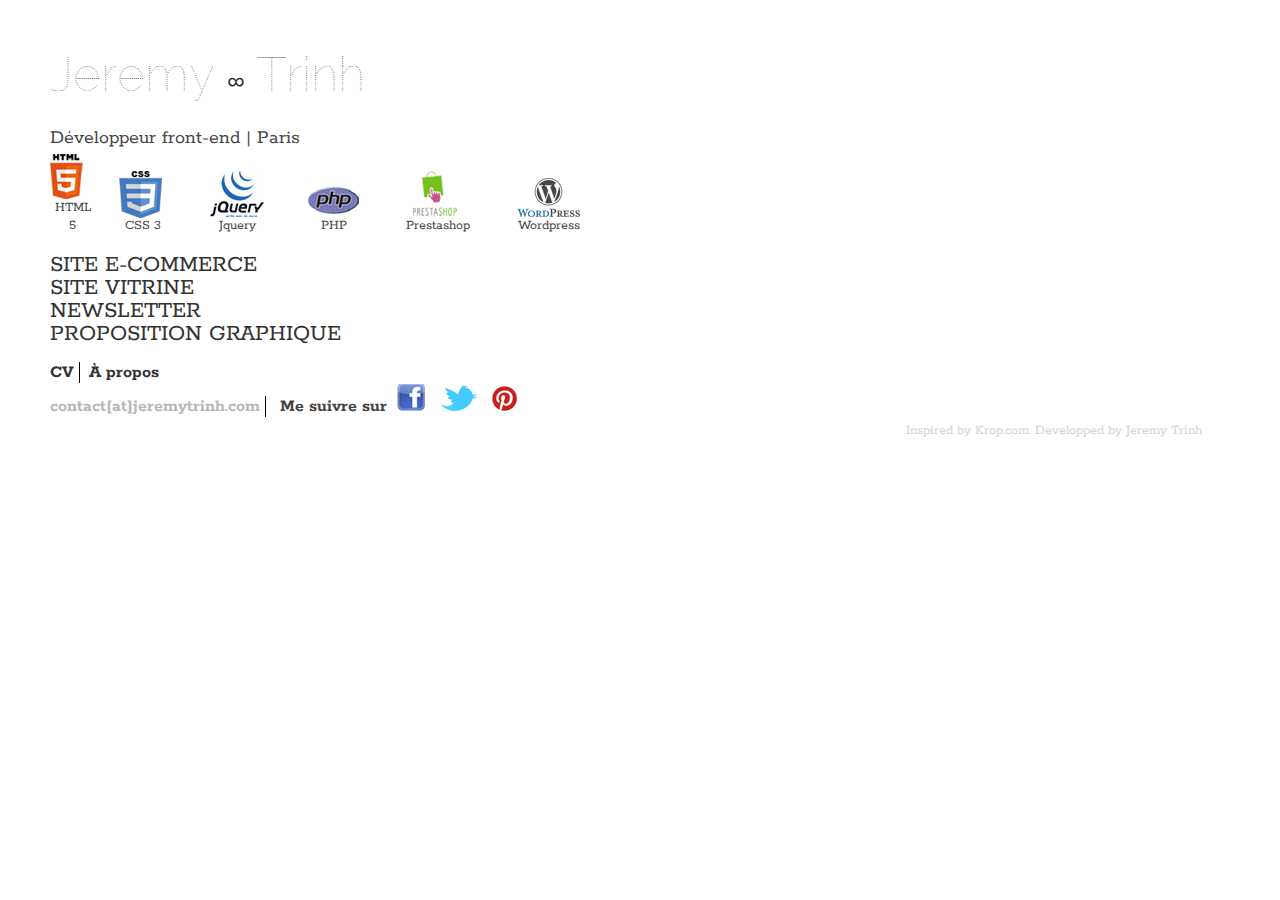
<file: index.html>
<!DOCTYPE html>
<html lang="fr">
<head>
  <meta charset="utf-8">
  <meta http-equiv="X-UA-Compatible" content="IE=edge,chrome=1">
  <title>Jeremy Trinh | Portfolio</title>
  <meta name="description" content="">
  <meta name="author" content="Jeremy Trinh">
  <meta name="viewport" content="width=device-width, initial-scale=1, maximum-scale=1">

  <link href="css/base.css" rel="stylesheet" type="text/css" media="screen" /> 
  <link href="css/main.css" rel="stylesheet" type="text/css" media="screen" />

  <!-- FONT -->
  <link href='http://fonts.googleapis.com/css?family=Raleway+Dots' rel='stylesheet' type='text/css'>
  <link href='http://fonts.googleapis.com/css?family=Rokkitt' rel='stylesheet' type='text/css'>

  <link rel="icon" href="img/favicon.jpg" type="image/x-icon">
</head>
<body>
  <div id="page">
    <header>
      <h1><a href="#" id="link_logo" title="Jeremy Trinh">Jeremy <span class="infinite">∞</span> Trinh</a></h1>
      <h2>Développeur front-end | Paris</h2>
      <ul>
        <li id="lang_html">HTML 5</li>
        <li id="lang_css">CSS 3</li>
        <li id="lang_jquery">Jquery</li>
        <li id="lang_php">PHP</li>
        <li id="cms_prestashop">Prestashop</li>
        <li id="cms_wordpress">Wordpress</li>
      </ul>
    </header>

    <div id="main">
      <ul id="main_nav">
        <li id="nav_ecommerce"><a href="#" title="Site e-commerce">Site e-commerce</a></li>
        <li id="nav_vitrine"><a href="#" title="Site vitrine">Site vitrine</a></li>
        <li id="nav_newsletter"><a href="#" title="Site newsletter">Newsletter</a></li>
        <li id="nav_propgraphique"><a href="#" title="Proposition graphique">Proposition graphique</a></li>
      </ul>
      <div id="projet">
        <div class="ecommerce literieinternationale">
          <div class="projet_img">
            <img src="img/capture_literie.jpg" alt="Literieinternationale.com">
            <p><a href="http://www.literieinternationale.com" target="_blank" title="Literieinternationale.com">Literieinternationale.com</a> | Vente de lits, matelas et meubles en ligne | 2012</p>
          </div>
          <div class="projet_descriptif">
            <h3>Literieinternationale.com</h3>
            <p>Début : Août 2012<br>
              Existence site : Septembre 2012<br>
              Employeur : Literie Internationale<br>
              Mission : Création d'un site e-commerce regroupant tous les produits de la société. <br>
              Technologie : CMS Interne (XHTML, CSS, PHP et Jquery)<br>
              Tâches : <br>
              - Développement<br>
              - Graphisme<br>
              - Projet Seul<br>
              <a href="http://www.literieinternationale.com" target="_blank" title="Literieinternationale.com">Voir le site en ligne</a></p>
          </div>
        </div>

        <div class="ecommerce lesfutonscom">
          <div class="projet_img">
            <img src="img/capture_lesfutons.jpg" alt="Lesfutons.com">
            <p><a href="http://www.lesfutons.com" target="_blank" title="lesfutons.com">Lesfutons.com</a> | Vente de futon, tatamis et meubles japonais en ligne | 2010-2012</p>
          </div>
          <div class="projet_descriptif">
            <h3>Lesfutons.com</h3>
            <p>Début : Novembre 2011<br>
              Existence site : 2005<br>
              Employeur : Literie Internationale<br>
              Mission : Refonte du site existant depuis 2006 avec pour contrainte d'utiliser le CMS de la société.<br>
              Technologie : CMS Interne (XHTML, CSS, PHP et Jquery)<br>
              Tâches:<br>
              - Développement<br>
              - Amélioration du CMS de la société<br>
              - Graphisme<br>
              - Projet Seul<br>
              <a href="http://www.lesfutons.com" target="_blank" title="lesfutons.com">Voir le site en ligne</a></p>
          </div>
        </div>

        <div class="ecommerce matelatex">
          <div class="projet_img">
            <img src="img/capture_matelatex.jpg" alt="Matelatex.com">
            <p><a href="http://www.matelatex.com" target="_blank" title="matelatex.com">Matelatex.com</a> | Vente de matelas, lit en ligne | 2010-2012</p>
          </div>
          <div class="projet_descriptif">
            <h3>Matelatex.com</h3>
            <p>Début : Novembre 2011<br>
              Existence site : 2007<br>
              Employeur : Literie Internationale<br>
              Mission : Refonte du site existant depuis 2011 avec pour contrainte d'utiliser le CMS de la société.<br>
              Technologie : CMS Interne (XHTML, CSS, PHP et Jquery)<br>
              Tâches:<br>
              - Développement<br>
              - Amélioration du CMS de la société<br>
              - Graphisme
              - Projet Seul<br>
              <a href="http://www.matelatex.com" target="_blank" title="matelatex.com">Voir le site en ligne</a></p>
          </div>
        </div>

        <!-- <div class="ecommerce tablessallesamanger">
          <div class="projet_img">
            <img src="img/capture_tablessallesamanger.jpg" alt="Tablessallesamanger.com">
            <p><a href="http://www.tablessallesamanger.com" target="_blank" title="tablessallesamanger.com">tablessallesamanger.com</a> | Vente de chaises, tables à manger en ligne | 2011</p>
          </div>
          <div class="projet_descriptif">
            <h3>Tablessallesamanger.com</h3>
            <p>Début :Janvier 2012<br>
              Existence site : 2012<br>
              Employeur : SARL EPVS<br>
              Mission :Création d'un site de vente de meuble en ligne.<br>
              Technologie : Prestashop<br>
              Tâches:<br>
              - Développement<br>
              Remarque : La version en ligne n'est pas celle développée par mes soins</p>
          </div>
        </div> -->

        <div class="vitrine chaletsavoyard">
          <div class="projet_img">
            <img src="img/capture_charmesavoyard.jpg" alt="chaletsavoyard.com">
            <p><a href="http://www.chaletsavoyard.com/" target="_blank" title="chaletsavoyard.com">chaletsavoyard.com</a> | Site réservation pour un châlet savoyard | 2011</p>
          </div>
          <div class="projet_descriptif">
            <h3>Chaletsavoyard.com</h3>
            <p>Début : Octobre 2011<br>
              Existence site : Janvier 2012<br>
              Employeur : Delphine Oudotte<br>
              Mission : Création d'un site permettant la réservation d'un chalet en Savoie.<br>
              Technologie : PHP, XHTML, CSS, Jquery<br>
              Tâches:<br>
              - Développement front-end<br>
              - Développement d'un léger back-office
              - Projet équipe<br>
              <a href="http://www.chaletsavoyard.com" target="_blank" title="chaletsavoyard.com">Voir le site en ligne</a>
            </p>
          </div>
        </div>


        <div class="vitrine tropheeparisienne">
          <div class="projet_img">
            <img src="img/capture_tropheeparisienne.jpg" alt="tropheedelaparisienne.com">
            <p><a href="http://www.tropheedelaparisienne.com/" target="_blank" title="tropheedelaparisienne.com">tropheedelaparisienne.com</a> | Site événementiel | 2010</p>
          </div>
          <div class="projet_descriptif">
            <h3>Tropheedelaparisienne.com</h3>
            <p>Début : 2010<br>
              Existence site : Janvier 2010<br>
              Employeur : Agence Be-Pôle<br>
              Mission : Création d'un site afin de promouvoir une journée annuelle consacrée au golf pour les parisiennes.<br>  
              Technologie : Wordpress<br>
              Tâches : <br>
              - Développement<br>
              - Projet agence<br>
              <a href="http://www.tropheedelaparisienne.com" target="_blank" title="tropheedelaparisienne.com">Voir le site en ligne</a>
            </p>
          </div>
        </div>

        <div class="vitrine malher">
          <div class="projet_img">
            <img src="img/capture_malher.jpg" alt="mediathequemahler.org">
            <p><a href="http://www.mediathequemahler.org/archives_en_images/" target="_blank" title="mediathequemahler.com">mediathequemahler.org</a> | Site d'archives d'images | 2010</p>
          </div>
          <div class="projet_descriptif">
            <h3>Mediathequemahler.com</h3>
            <p>Début : 2010<br>
              Employeur : Be-Pôle<br>
              Mission : Refonte sur la présentation des archives d'images<br>
              Technologie : PHP<br>
              Tâches : <br>
              - Développement<br>
              - Projet agence<br>
              <a href="http://www.mediathequemahler.org/archives_en_images/" target="_blank" title="mediathequemahler.com">Voir le site en ligne</a>
            </p>
          </div>
        </div>

        <div class="vitrine agnescomar">
          <div class="projet_img">
            <img src="img/capture_agnescomar.jpg" alt="agnescomar.com">
            <p><a href="http://www.agnescomar.com/" target="_blank" title="agnescomar.com">agnescomar.com</a> | Site d'archives d'images | 2010</p>
          </div>
          <div class="projet_descriptif">
            <h3>Agnescomar.com</h3>
            <p>Début : 2010<br>
              Employeur : Be-Pôle<br>
              Mission : Amélioration du site, version du site en anglais.<br>
              Technologie : PHP<br>
              Tâches : <br>
              - Développement<br>
              - Projet agence<br>
              <a href="http://www.agnescomar.com" target="_blank" title="agnescomar.com">Voir le site en ligne</a>
            </p>
          </div>
        </div>

        <div class="newsletter hec">
          <div class="projet_img">
            <img src="img/capture_newsletterhec.jpg" alt="Newsletter HEC">
            <p>Newsletter HEC | 2010</p>
          </div>
          <div class="projet_descriptif">
            <h3>Newsletter HEC</h3>
            <p>Année : 2010<br>
              Employeur : Agence Be-Pôle<br>
              Mission : Intégration et routage mailing mensuel pour l'école HEC Paris.<br>
              Technologie : XHTML, CSS et Mailchimp<br>
              Tâches:<br>
              - Intégration de la newsletter<br>
              - Utilisation de Mailchimp<br>
              - Projet agence
            </p>
          </div>
        </div>

        <div class="newsletter wool">
          <div class="projet_img">
            <img src="img/capture_newsletterwool.jpg" alt="Newsletter Wool and the gang">
            <p>Newsletter Wool and the gang | 2010</p>
          </div>
          <div class="projet_descriptif">
            <h3>Newsletter Wool and the gang</h3>
            <p>Année : 2010<br>
              Employeur : Agence Be-Pôle<br>
              Mission : Intégration et routage mailing hebdomadaire pour le site woolandthegang.com.<br>
              Technologie : XHTML, CSS et Mailchimp<br>
              Tâches : <br>
              - Intégration de la newsletter<br>
              - Utilisation de Mailchimp<br>
              - Projet agence
            </p>
          </div>
        </div>

      </div>
    </div>
  </div>
  <footer>  
    <ul>
      <li id="link_cv"><a href="jeremy_trinh_cv.pdf" target="_blank" title="Download CV">CV</a></li>
      <li id="link_apropos"><a href="#" title="À propos">À propos</a></li>
    </ul>
    <ul>
      <li id="link_mail"><a href="mailto:contact@jeremytrinh.com" title="contact[at]jeremytrinh.com">contact[at]jeremytrinh.com</a></li>
      <li id="link_mesuivre">
        Me suivre sur 
        <a href="http://www.facebook.com/jeremy.trinh" title="Facebook">
          <img src="img/icon/icon_fb.gif" width="28" height="27" alt="Follow me on Facebook">
        </a> 
        <a href="http://twitter.com/Jeremy_Tweet" title="Twitter">
          <img src="img/icon/icon_twitter.gif" alt="Follow me on Twitter" width="37" height="25">
        </a>
        <a href="http://pinterest.com/jeremytrinh/" title="Pinterest">
          <img src="img/icon/icon_pinterest.jpg" alt="Follow me on Pinterest" width="25" height="25">
        </a>
      </li>
    </ul>
    <p>Inspired by Krop.com. Developped by Jeremy Trinh</p>
  </footer>
  <script src="//ajax.googleapis.com/ajax/libs/jquery/1.8.2/jquery.min.js"></script>
  <script src="js/main.js"></script>
  <script type="text/javascript">
    var _gaq = _gaq || [];
    _gaq.push(['_setAccount', 'UA-35709920-1']);
    _gaq.push(['_trackPageview']);
    (function() {
      var ga = document.createElement('script'); ga.type = 'text/javascript'; ga.async = true;
      ga.src = ('https:' == document.location.protocol ? 'https://ssl' : 'http://www') + '.google-analytics.com/ga.js';
      var s = document.getElementsByTagName('script')[0]; s.parentNode.insertBefore(ga, s);
    })();
  </script>
</body>
</html>
</file>
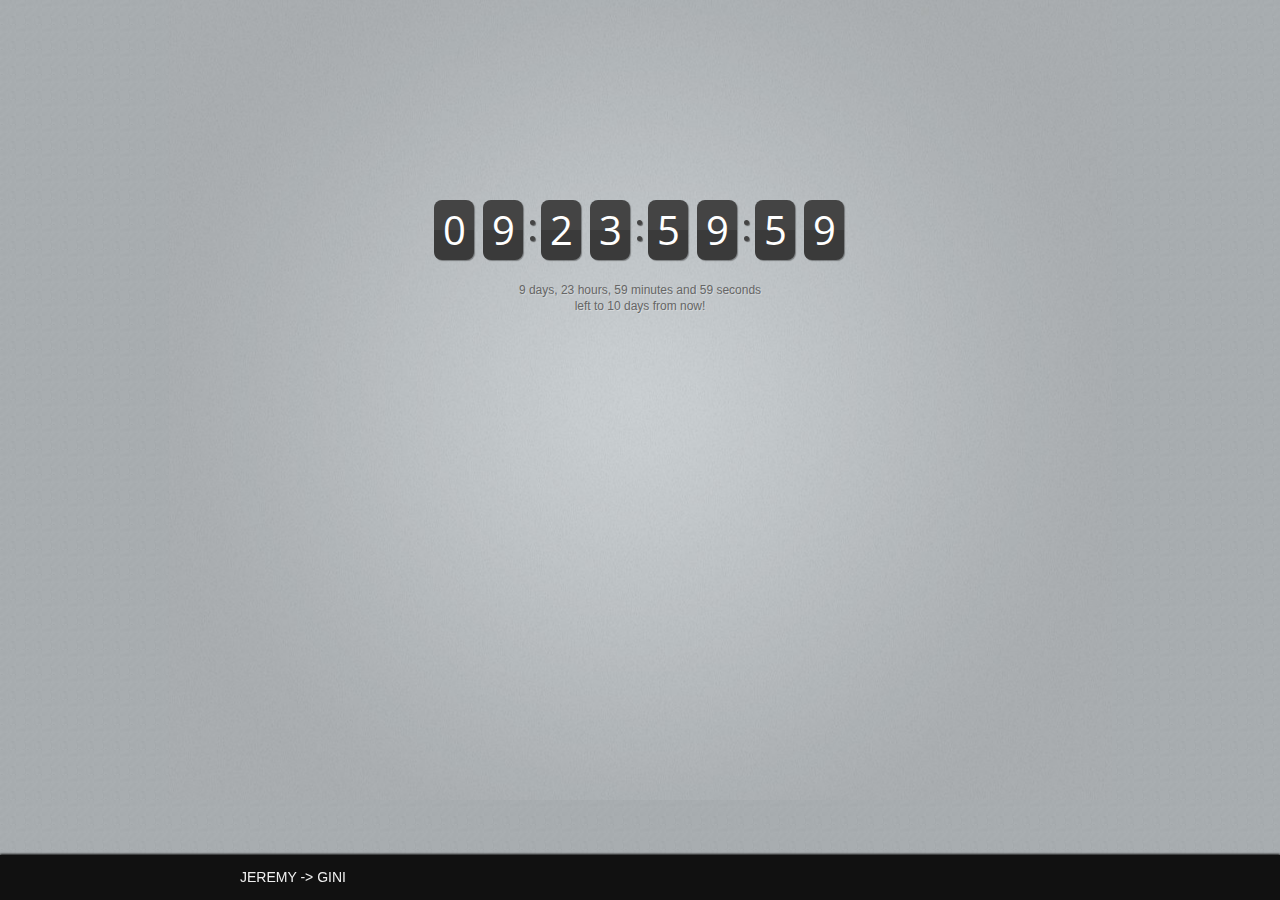
<file: gini/index.html>
<!DOCTYPE html>
<html>
    <head>
        <meta charset="utf-8" />
        <title></title>
        
        <!-- Our CSS stylesheet file -->
        <link rel="stylesheet" href="http://fonts.googleapis.com/css?family=Open+Sans+Condensed:300" />
        <link rel="stylesheet" href="assets/css/styles.css" />
        <link rel="stylesheet" href="assets/countdown/jquery.countdown.css" />
        
        <!--[if lt IE 9]>
          <script src="http://html5shiv.googlecode.com/svn/trunk/html5.js"></script>
        <![endif]-->
    </head>
    
    <body>

		<div id="countdown"></div>

		<p id="note"></p>

        <footer>
	        <h2>JEREMY -> GINI</h2>
        </footer>
        
        <!-- JavaScript includes -->
		<script src="http://code.jquery.com/jquery-1.7.1.min.js"></script>
		<script src="assets/countdown/jquery.countdown.js"></script>
		<script src="assets/js/script.js"></script>

    </body>
</html>
</file>
<file: css/base.css>
/*
* Skeleton V1.2
* Copyright 2011, Dave Gamache
* www.getskeleton.com
* Free to use under the MIT license.
* http://www.opensource.org/licenses/mit-license.php
* 6/20/2012
*/


/* Table of Content
==================================================
	#Reset & Basics
	#Basic Styles
	#Site Styles
	#Typography
	#Links
	#Lists
	#Images
	#Buttons
	#Forms
	#Misc */


/* #Reset & Basics (Inspired by E. Meyers)
================================================== */
	html, body, div, span, applet, object, iframe, h1, h2, h3, h4, h5, h6, p, blockquote, pre, a, abbr, acronym, address, big, cite, code, del, dfn, em, img, ins, kbd, q, s, samp, small, strike, strong, sub, sup, tt, var, b, u, i, center, dl, dt, dd, ol, ul, li, fieldset, form, label, legend, table, caption, tbody, tfoot, thead, tr, th, td, article, aside, canvas, details, embed, figure, figcaption, footer, header, hgroup, menu, nav, output, ruby, section, summary, time, mark, audio, video {
		margin: 0;
		padding: 0;
		border: 0;
		font-size: 100%;
		font: inherit;
		vertical-align: baseline; }
	article, aside, details, figcaption, figure, footer, header, hgroup, menu, nav, section {
		display: block; }
	body { 
		line-height: 1; height: 100%; }
	ol, ul {
		list-style: none; }
	blockquote, q {
		quotes: none; }
	blockquote:before, blockquote:after,
	q:before, q:after {
		content: '';
		content: none; }
	table {
		border-collapse: collapse;
		border-spacing: 0; }


/* #Basic Styles
================================================== */
	body {
		background: #fff;
		font: 14px/21px "HelveticaNeue", "Helvetica Neue", Helvetica, Arial, sans-serif;
		color: #444;
		-webkit-font-smoothing: antialiased; /* Fix for webkit rendering */
		-webkit-text-size-adjust: 100%;
 }


/* #Typography
================================================== */
	

/*	Blockquotes  */
	blockquote, blockquote p { font-size: 17px; line-height: 24px; color: #777; font-style: italic; }
	blockquote { margin: 0 0 20px; padding: 9px 20px 0 19px; border-left: 1px solid #ddd; }
	blockquote cite { display: block; font-size: 12px; color: #555; }
	blockquote cite:before { content: "\2014 \0020"; }
	blockquote cite a, blockquote cite a:visited, blockquote cite a:visited { color: #555; }

	hr { border: solid #ddd; border-width: 1px 0 0; clear: both; margin: 10px 0 30px; height: 0; }


/* #Links
================================================== */
	a, a:visited { color: #333; outline: 0; text-decoration: none }
	a:hover, a:focus { color: #000; }
	p a, p a:visited { line-height: inherit; }


/* #Lists
================================================== */
	ul { list-style: none outside; }
	ol { list-style: decimal; }
	ol, ul.square, ul.circle, ul.disc { margin-left: 30px; }
	ul.square { list-style: square outside; }
	ul.circle { list-style: circle outside; }
	ul.disc { list-style: disc outside; }
	ul ul, ul ol,
	ol ol, ol ul { margin: 4px 0 5px 30px; font-size: 90%;  }
	ul ul li, ul ol li,
	ol ol li, ol ul li { margin-bottom: 6px; }
	li { line-height: 18px;}
	ul.large li { line-height: 21px; }
	li p { line-height: 21px; }

/* #Images
================================================== */

	img.scale-with-grid {
		max-width: 100%;
		height: auto; }


/* #Buttons
================================================== */

	.button,
	button,
	input[type="submit"],
	input[type="reset"],
	input[type="button"] {
		background: #eee; /* Old browsers */
		background: #eee -moz-linear-gradient(top, rgba(255,255,255,.2) 0%, rgba(0,0,0,.2) 100%); /* FF3.6+ */
		background: #eee -webkit-gradient(linear, left top, left bottom, color-stop(0%,rgba(255,255,255,.2)), color-stop(100%,rgba(0,0,0,.2))); /* Chrome,Safari4+ */
		background: #eee -webkit-linear-gradient(top, rgba(255,255,255,.2) 0%,rgba(0,0,0,.2) 100%); /* Chrome10+,Safari5.1+ */
		background: #eee -o-linear-gradient(top, rgba(255,255,255,.2) 0%,rgba(0,0,0,.2) 100%); /* Opera11.10+ */
		background: #eee -ms-linear-gradient(top, rgba(255,255,255,.2) 0%,rgba(0,0,0,.2) 100%); /* IE10+ */
		background: #eee linear-gradient(top, rgba(255,255,255,.2) 0%,rgba(0,0,0,.2) 100%); /* W3C */
	  border: 1px solid #aaa;
	  border-top: 1px solid #ccc;
	  border-left: 1px solid #ccc;
	  -moz-border-radius: 3px;
	  -webkit-border-radius: 3px;
	  border-radius: 3px;
	  color: #444;
	  display: inline-block;
	  font-size: 11px;
	  font-weight: bold;
	  text-decoration: none;
	  text-shadow: 0 1px rgba(255, 255, 255, .75);
	  cursor: pointer;
	  margin-bottom: 20px;
	  line-height: normal;
	  padding: 8px 10px;
	  font-family: "HelveticaNeue", "Helvetica Neue", Helvetica, Arial, sans-serif; }

	.button:hover,
	button:hover,
	input[type="submit"]:hover,
	input[type="reset"]:hover,
	input[type="button"]:hover {
		color: #222;
		background: #ddd; /* Old browsers */
		background: #ddd -moz-linear-gradient(top, rgba(255,255,255,.3) 0%, rgba(0,0,0,.3) 100%); /* FF3.6+ */
		background: #ddd -webkit-gradient(linear, left top, left bottom, color-stop(0%,rgba(255,255,255,.3)), color-stop(100%,rgba(0,0,0,.3))); /* Chrome,Safari4+ */
		background: #ddd -webkit-linear-gradient(top, rgba(255,255,255,.3) 0%,rgba(0,0,0,.3) 100%); /* Chrome10+,Safari5.1+ */
		background: #ddd -o-linear-gradient(top, rgba(255,255,255,.3) 0%,rgba(0,0,0,.3) 100%); /* Opera11.10+ */
		background: #ddd -ms-linear-gradient(top, rgba(255,255,255,.3) 0%,rgba(0,0,0,.3) 100%); /* IE10+ */
		background: #ddd linear-gradient(top, rgba(255,255,255,.3) 0%,rgba(0,0,0,.3) 100%); /* W3C */
	  border: 1px solid #888;
	  border-top: 1px solid #aaa;
	  border-left: 1px solid #aaa; }

	.button:active,
	button:active,
	input[type="submit"]:active,
	input[type="reset"]:active,
	input[type="button"]:active {
		border: 1px solid #666;
		background: #ccc; /* Old browsers */
		background: #ccc -moz-linear-gradient(top, rgba(255,255,255,.35) 0%, rgba(10,10,10,.4) 100%); /* FF3.6+ */
		background: #ccc -webkit-gradient(linear, left top, left bottom, color-stop(0%,rgba(255,255,255,.35)), color-stop(100%,rgba(10,10,10,.4))); /* Chrome,Safari4+ */
		background: #ccc -webkit-linear-gradient(top, rgba(255,255,255,.35) 0%,rgba(10,10,10,.4) 100%); /* Chrome10+,Safari5.1+ */
		background: #ccc -o-linear-gradient(top, rgba(255,255,255,.35) 0%,rgba(10,10,10,.4) 100%); /* Opera11.10+ */
		background: #ccc -ms-linear-gradient(top, rgba(255,255,255,.35) 0%,rgba(10,10,10,.4) 100%); /* IE10+ */
		background: #ccc linear-gradient(top, rgba(255,255,255,.35) 0%,rgba(10,10,10,.4) 100%); /* W3C */ }

	.button.full-width,
	button.full-width,
	input[type="submit"].full-width,
	input[type="reset"].full-width,
	input[type="button"].full-width {
		width: 100%;
		padding-left: 0 !important;
		padding-right: 0 !important;
		text-align: center; }

	/* Fix for odd Mozilla border & padding issues */
	button::-moz-focus-inner,
	input::-moz-focus-inner {
    border: 0;
    padding: 0;
	}


/* #Forms
================================================== */

	form {
		margin-bottom: 20px; }
	fieldset {
		margin-bottom: 20px; }
	input[type="text"],
	input[type="password"],
	input[type="email"],
	textarea,
	select {
		border: 1px solid #ccc;
		padding: 6px 4px;
		outline: none;
		-moz-border-radius: 2px;
		-webkit-border-radius: 2px;
		border-radius: 2px;
		font: 13px "HelveticaNeue", "Helvetica Neue", Helvetica, Arial, sans-serif;
		color: #777;
		margin: 0;
		width: 210px;
		max-width: 100%;
		display: block;
		margin-bottom: 20px;
		background: #fff; }
	select {
		padding: 0; }
	input[type="text"]:focus,
	input[type="password"]:focus,
	input[type="email"]:focus,
	textarea:focus {
		border: 1px solid #aaa;
 		color: #444;
 		-moz-box-shadow: 0 0 3px rgba(0,0,0,.2);
		-webkit-box-shadow: 0 0 3px rgba(0,0,0,.2);
		box-shadow:  0 0 3px rgba(0,0,0,.2); }
	textarea {
		min-height: 60px; }
	label,
	legend {
		display: block;
		font-weight: bold;
		font-size: 13px;  }
	select {
		width: 220px; }
	input[type="checkbox"] {
		display: inline; }
	label span,
	legend span {
		font-weight: normal;
		font-size: 13px;
		color: #444; }

/* #Misc
================================================== */
	.remove-bottom { margin-bottom: 0 !important; }
	.half-bottom { margin-bottom: 10px !important; }
	.add-bottom { margin-bottom: 20px !important; }
</file>
<file: css/main.css>
@charset "utf-8";
/* CSS Document */ 

body{font-family: 'Rokkitt', serif;}

/* HEADER */
header{width:90%; margin:3.92% 0 0 3.92%;} 
h1{font-family: 'Raleway Dots', cursive; font-size: 3.429em; line-height:10px; color:#000; line-height:1em; padding:0 0 20px 0 } /* 48px / 14px */
h2{font-size: 1.428em; padding:0 0 5px 0  }/* 20px / 14px */

.infinite{font-family: 'Rokkitt', serif; font-size: 0.625em; padding:0} /* 30px / 48px */

header li{display: inline-block; margin: 0 20px}
	
#lang_html{ background-image: url('../img/icon/icon_html.gif'); background-repeat: no-repeat; 
width:45px; padding: 45px 0 0 0; text-align: center; margin:0}
#lang_css{ background-image: url('../img/icon/icon_css.gif'); background-repeat: no-repeat;
width:47px; padding: 46px 0 0 0; text-align: center}
#lang_jquery{ background-image: url('../img/icon/icon_jquery.jpg'); background-repeat: no-repeat;
width:54px; padding: 46px 0 0 0; text-align: center}
#lang_php{ background-image: url('../img/icon/icon_php.gif'); background-repeat: no-repeat;
width:51px; padding: 30px 0 0 0; text-align: center;}
#cms_prestashop{ background-image: url('../img/icon/icon_prestashop.gif'); background-repeat: no-repeat; background-position: 10px 0; 
width:70px; padding: 47px 0 0 0; text-align: center}
#cms_wordpress{ background-image: url('../img/icon/icon_wordpress.gif'); background-repeat: no-repeat; 
width:63px; padding: 39px 0 0 0; text-align: center}


/* MAIN */
#main{width:90%; margin:0 0 0 3.92%; }
	#main_nav{margin:20px 0;}
		#main_nav li{text-transform: uppercase; font-size: 1.714em; margin:0 0 5px 0 } /* 24px / 14px */
			#main_nav li a:hover{color:#979797}

#projet{float:left}
.ecommerce, .vitrine, .newsletter{display: none; clear: both; margin:10px 0;float:left; padding:5px 0; border-bottom:1px dotted black; width:100% }
	.projet_img{float:left; width:52%}
		.projet_img img{max-width: 100%}
	
	.projet_descriptif{float:right; width:38%;margin:5px 0; } /* 380/960 */
		.projet_descriptif h3{background: grey; display: inline; padding:0 2px; font-size: 1.714em; }
		.projet_descriptif p{line-height: 1.6em; font-size: 1.286em }
			.projet_descriptif p a{background: grey;padding:0 2px}




/* FOOTER */
footer{width:90%; margin:0 0 0 3.92%; clear: both }
		footer ul li{display:inline; font-size: 1.286em; font-weight: bold; padding:0 5px 0 0} /* 18px / 14px */
			#link_cv{border-right:1px black solid;}
			#link_apropos{padding:0 0 0 5px}

			#link_mail{border-right:1px black solid}
				#link_mail a{color:#b8b8b8}
			#link_mesuivre{padding:0 0 0 5px; padding:10px}
				#link_mesuivre a{margin:0 5px; line-height:27px; display: inline-block;}

	footer p{color:#d2d2d2; float:right}
</file>
<file: gini/assets/css/styles.css>
/*-------------------------
	Simple reset
--------------------------*/


*{
	margin:0;
	padding:0;
}


/*-------------------------
	General Styles
--------------------------*/


html{
	background:url('../img/tile_bg.jpg') #b0b0b0;
	position:relative;
}

body{
	background:url('../img/page_bg_center.jpg') no-repeat center center;
	min-height: 600px;
    padding: 200px 0 0;
	font:14px/1.3 'Segoe UI',Arial, sans-serif;
}

a, a:visited {
	text-decoration:none;
	outline:none;
	color:#54a6de;
}

a:hover{
	text-decoration:underline;
}

section, footer{
	display: block;
}


/*----------------------------
	Main Section
-----------------------------*/

#note{
	color: #666666;
	font-size: 12px;
	margin: 0 auto;
	padding: 4px;
	text-align: center;
	text-shadow: 1px 1px 0 rgba(255, 255, 255, 0.3);
	width: 400px;
}


/*----------------------------
	The Footer
-----------------------------*/


footer{
	background-color: #111111;
	bottom: 0;
	box-shadow: 0 -1px 2px #111111;
	height: 45px;
	left: 0;
	position: fixed;
	width: 100%;
	z-index: 100000;
}

footer h2{
	color: #EEEEEE;
	font-size: 14px;
	font-weight: normal;
	left: 50%;
	margin-left: -400px;
	padding: 13px 0 0;
	position: absolute;
	width: 540px;
}

footer h2 i{
	font-style:normal;
	color:#888;
}

footer a.tzine,a.tzine:visited{
	color: #999999;
	font-size: 12px;
	left: 50%;
	margin: 16px 0 0 110px;
	position: absolute;
	text-decoration: none;
	top: 0;
}

footer a i{
	color:#ccc;
	font-style: normal;
}

footer a i b{
	color:#c92020;
	font-weight: normal;
}
</file>
